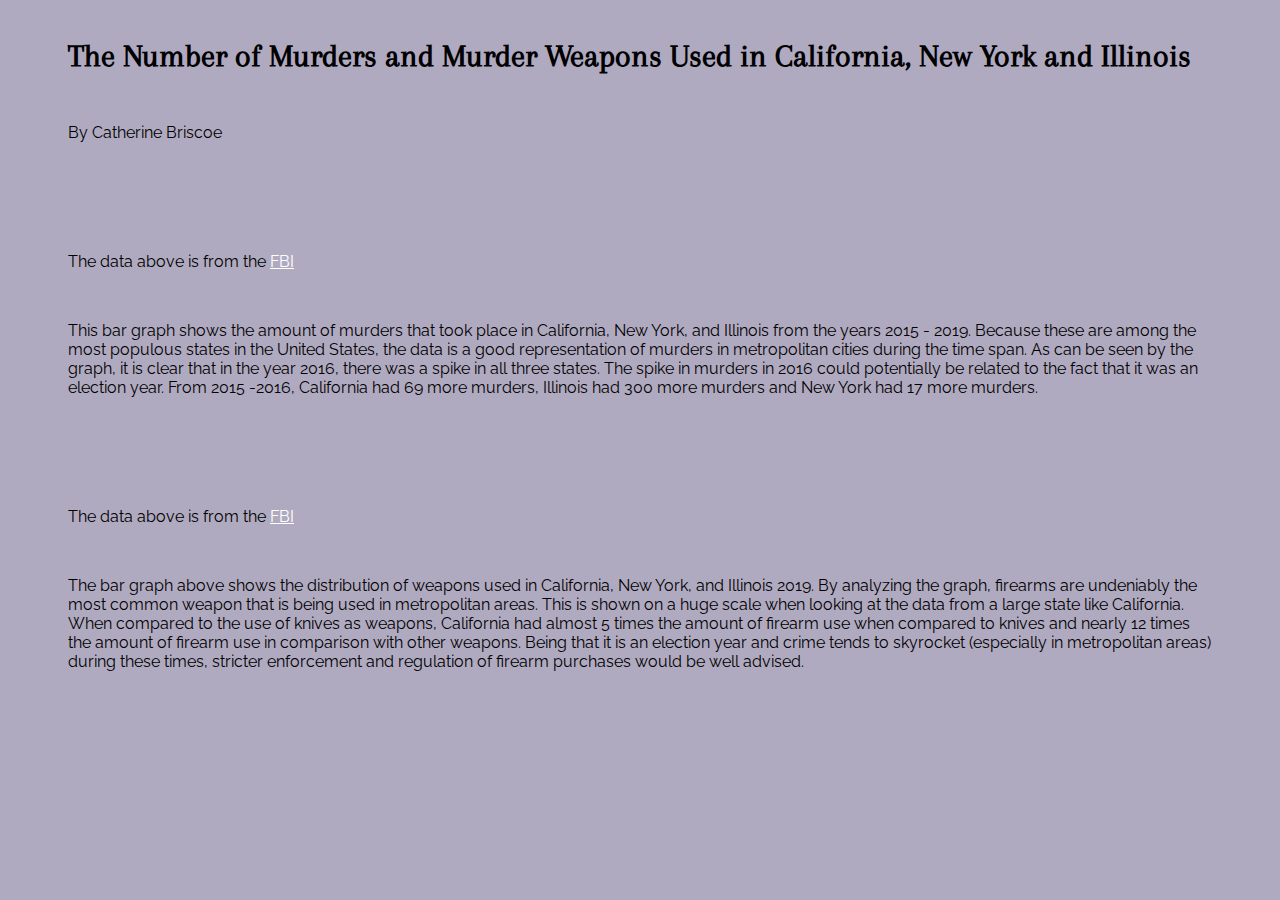
<file: index.html>
<!DOCTYPE html>
<html>

<head>
  <meta charset="utf-8">
  <meta name="viewport" content="width=device-width, initial-scale=1">
  <title> The Number of Murders and Murder Weapon Use in California, New York and Illinois </title>
  <link rel="stylesheet" href="styles/main.css">

  <link href="https://fonts.googleapis.com/css2?family=Arapey&family=Raleway&display=swap" rel="stylesheet">

</head>


<body>



<header>
   <h1> The Number of Murders and Murder Weapons Used in California, New York and Illinois </h1>


  <p> By Catherine Briscoe </p>

 </header>





<div id='container'></div>

  <p>The data above is from the <a href="https://www.fbi.gov/services/cjis/ucr/publications">FBI</a> </p>

    <p>This bar graph shows the amount of murders that took place in California, New York, and Illinois from the years 2015 - 2019. Because these are among the most populous states in the United States, the data is a good representation of murders in metropolitan cities during the time span. As can be seen by the graph, it is clear that in the year 2016, there was a spike in all three states. The spike in murders in 2016 could potentially be related to the fact that it was an election year. From 2015 -2016, California had 69 more murders, Illinois had 300 more murders and New York had 17 more murders.</p>









<div id='container2'></div>

    <p>The data above is from the <a href="https://ucr.fbi.gov/crime-in-the-u.s/2019/crime-in-the-u.s.-2019/topic-pages/tables/table-20">FBI</a> </p>


    <p>The bar graph above shows the distribution of weapons used in California, New York, and Illinois 2019. By analyzing the graph, firearms are undeniably the most common weapon that is being used in metropolitan areas. This is shown on a huge scale when looking at the data from a large state like California. When compared to the use of knives as weapons, California had almost 5 times the amount of firearm use when compared to knives and nearly 12 times the amount of firearm use in comparison with other weapons. Being that it is an election year and crime tends to skyrocket (especially in metropolitan areas) during these times, stricter enforcement and regulation of firearm purchases would be well advised.</p>





  <script src="https://code.highcharts.com/highcharts.js"></script>
  <script src="https://code.highcharts.com/modules/series-label.js"></script>
  <script src="https://code.highcharts.com/modules/exporting.js"></script>
  <script src="https://code.highcharts.com/modules/export-data.js"></script>
  <script src="https://code.highcharts.com/modules/accessibility.js"></script>
  <script src="scripts/main.js"></script>




  <script src="https://code.highcharts.com/highcharts.js"></script>
  <script src="https://code.highcharts.com/modules/exporting.js"></script>
  <script src="https://code.highcharts.com/modules/export-data.js"></script>
  <script src="https://code.highcharts.com/modules/accessibility.js"></script>
  <script src="scripts/main.js"></script>


    </body>
    </html>
</file>
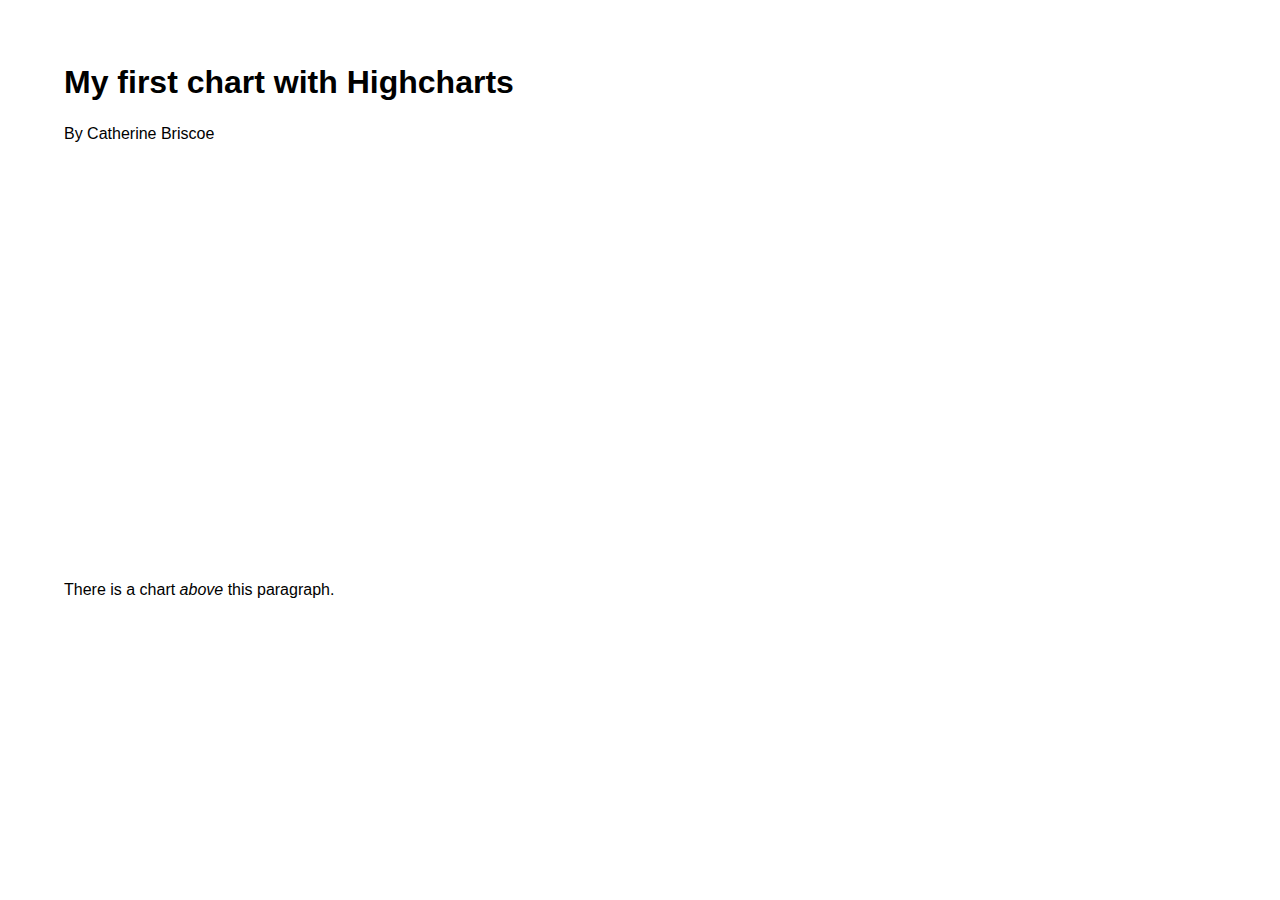
<file: first_chart.html>
<!DOCTYPE html>
<html>

<head>
  <meta charset="utf-8">
  <meta name="viewport" content="width=device-width, initial-scale=1">
  <title> My first chart with Highcharts </title>
  <link rel="stylesheet" href="styles/first_chart.css">
</head>

<body>

  <h1>My first chart with Highcharts</h1>

  <p>By Catherine Briscoe</p>

  <!-- add the div BELOW this comment -
       the 'container' DIV must be EMPTY   -->
<div id= "container"></div>



  <p>There is a chart <em>above</em> this paragraph.</p>


  <!-- add the SCRIPT elements BELOW this comment ...
       ALL SCRIPTS GO BELOW THIS LINE -->
        <script src="https://code.highcharts.com/highcharts.js"></script>
        <script src="https://code.highcharts.com/themes/sand-signika.js"></script>
        <script src="https://code.highcharts.com/modules/exporting.js"></script>
       <script src="scripts/first_chart.js"></script>

  <!-- DO NOT write anything below these required tags -->
</body>
</html>
</file>
<file: styles/main.css>
html{
  font-size: 100%;
  box-sizing: border-box;
}

body {
    font-family: 'Raleway', 'Optima', 'Verdana', sans-serif;
    color: #000;
    background: #b0aac0;

}


img {
    max-width: 100%;
}

h1 {
  font-family: 'Arapey','Palatino','Baskerville', serif;
  text-align: left;
  margin: 0;
  padding: 30px 60px 30px 60px;

}

p{
  text-align: left;
  margin: 0;
  padding: 20px 60px 30px 60px;

}

#container{
  display: block;
  justify-content: center;
  margin: 0;
  padding: 40px 60px 20px 60px;
}


#container2{
  display: block;
  text-align: center;
  margin: 0;
  padding: 40px 60px 20px 60px;
}




a {
   color: #fff;
}



a:hover {
   color: #f1e3dd;
   text-decoration: none;
}



@media only screen and (max-width: 650px) {

h1{
  padding: 30px 1rem 30px 1rem;

}


p{
  padding: 20px 1rem 30px 1rem;

}


#container{
  padding: 40px 1rem 20px 1rem;
}

#container2{
  padding: 40px 1rem 20px 1rem;

}

}
</file>
<file: styles/first_chart.css>
html {
  font-size: 100%;
  box-sizing: border-box;
}

* {
  box-sizing: inherit;
}

body {
  background: #fff;
  color: #000;
  font-family: 'Verdana', sans-serif;
  margin: 4rem;
  /* note, this will not work for all page layouts */
}

/*  the #container div (below) holds ONE chart  */
#container {
    min-width: 310px;
    max-width: 800px;
    height: 400px;
}

p {
  line-height: 1.5;
}

/* link styles */
a {
  color: #0287b3;
}

a:hover {
  color: #3ecbfa;
}

/* media queries below - CHANGE if needed so your chart works well on phones */
@media screen and (max-width: 700px) {
  body {
    margin: 1rem;
  }

  #container {
    width: 100%;
  }
}
</file>
